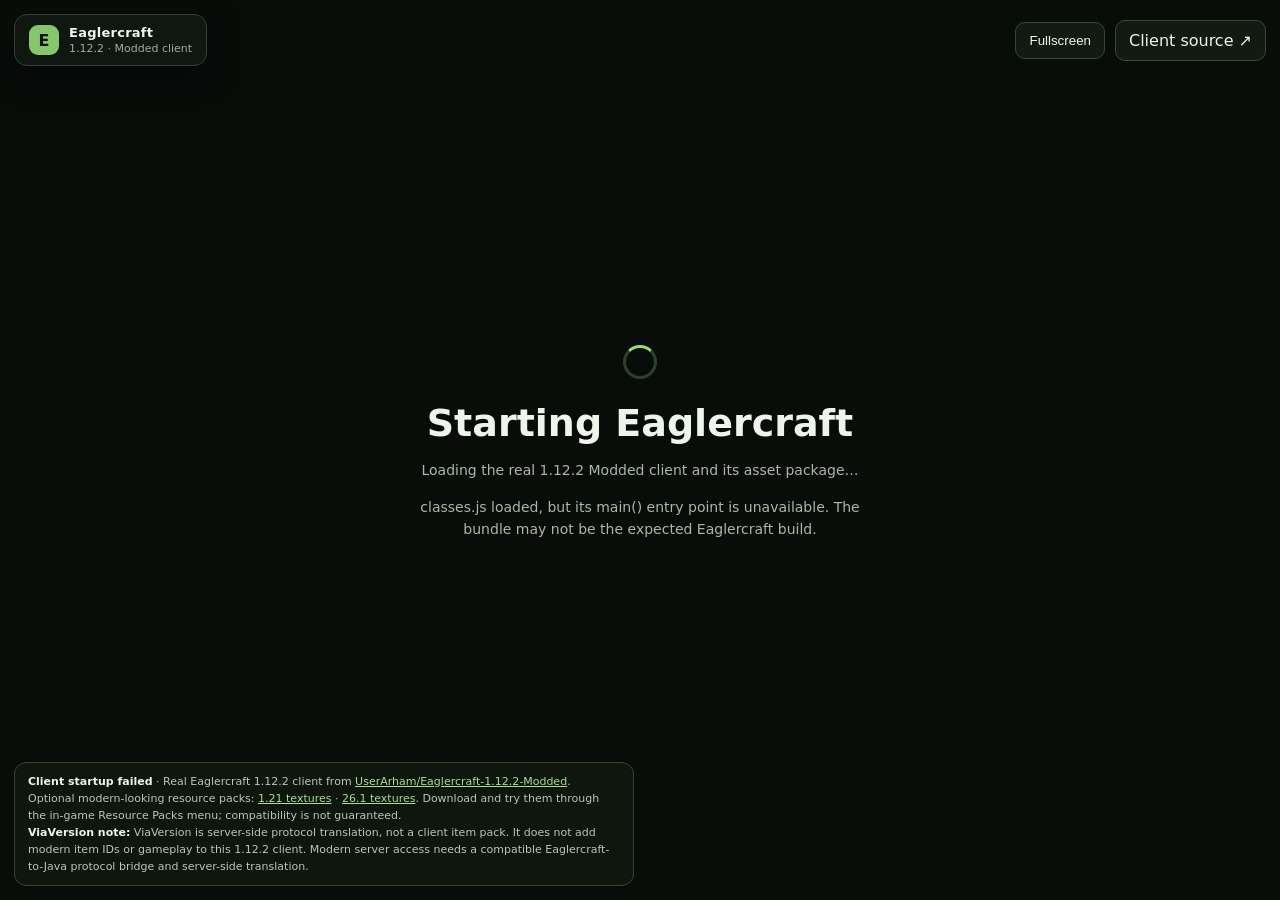
<file: index.html>
<!doctype html>
<html lang="en">
<head>
<meta charset="utf-8">
<meta name="viewport" content="width=device-width,initial-scale=1">
<meta http-equiv="refresh" content="0; url=./web/">
<link rel="canonical" href="./web/">
<title>Eaglercraft 1.12.2 Modded</title>
</head>
<body>
<p>Opening the <a href="./web/">Eaglercraft 1.12.2 Modded client</a>…</p>
</body>
</html>
</file>
